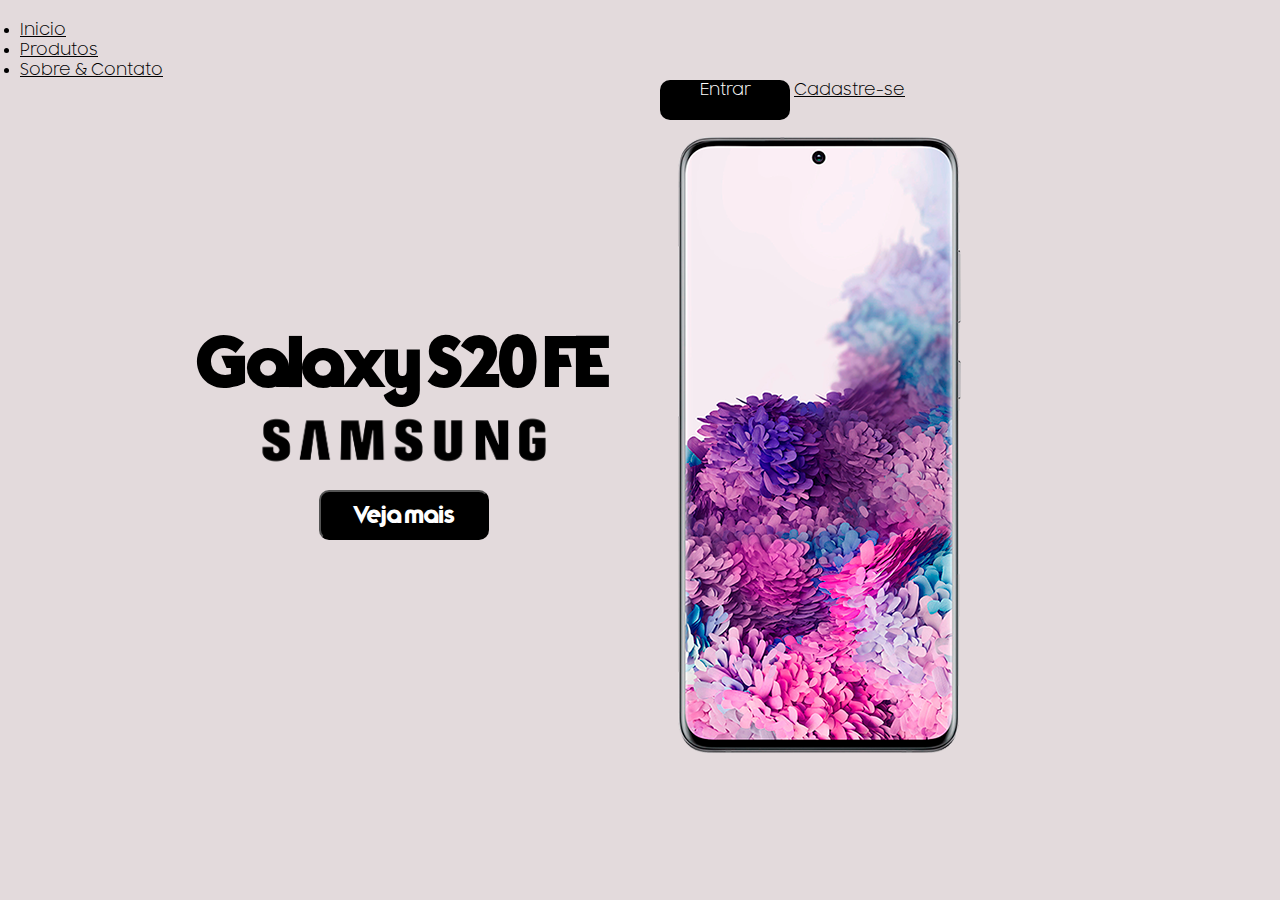
<file: index.html>
<!DOCTYPE html>
<html lang="pt-br">
<head>
	<meta charset="UTF-8">
	<meta name="viewport" content="width=device-width, initial-scale=1.0">
	<link rel="stylesheet" href="https://cdn.jsdelivr.net/npm/bootstrap@4.5.3/dist/css/bootstrap.min.css" integrity="sha384-TX8t27EcRE3e/ihU7zmQxVncDAy5uIKz4rEkgIXeMed4M0jlfIDPvg6uqKI2xXr2" crossorigin="anonymous">
	<link rel="stylesheet" href="interface.css">
	<script>
		function mostrar() {
			var x = document.getElementById("titulo_s20").style.display;
        	if (x == 'block') {
        		document.getElementById("titulo_s20").style.display = "none";
        		document.getElementById("ficha").style.display = "block";
        	}
        	else{
        		document.getElementById("titulo_s20").style.display = "block";
        		document.getElementById("ficha").style.display = "none";
        	}
        	div.classList.toggle('hide');
   		}
	</script>
	<title>Samsung S20 FE - Inicio</title>
</head>
<body id="index-body">
		<nav>
			<ul class="nav">
			  <li class="nav-item">
			    <a class="nav-link" href="index.html">Inicio</a>
			  </li>
			  <li class="nav-item">
			    <a class="nav-link" href="produtos.html">Produtos</a>
			  </li>
			  <li class="nav-item">
			    <a class="nav-link" href="sobre.html">Sobre & Contato</a>
			  </li>
			  <li class="nav-item login-iten">
			    <a class="nav-link btn" id="btn"  href="login.html">Entrar</a>
			  </li>
			  <li class="nav-item login-iten">
			    <a class="nav-link" href="cadastro.html">Cadastre-se</a>
			  </li>
			</ul>
		</nav>


	<main>
			<div id="titulo_s20">
				<h1>Galaxy S20 FE </h1>
				<img id="samsung" src="img/samsung.png" alt="">
				<button type="button" class="btn" id="btn-index" onclick="mostrar()">
					Veja mais
				</button>
			</div>
			<div id="ficha">
				<p>O Samsung Galaxy S20 é um smartphone Android com características inovadoras que o tornam uma excelente opção para qualquer tipo de utilização, representando um dos melhores dispositivos móveis já feitos. A tela de 6.2 polegadas coloca esse Samsung no topo de sua categoria. Além disso a resolução é das mais altas atualmente em circulação: 3200x1440 pixel. As funcionalidades oferecidas pelo Samsung Galaxy S20 são muitas e todas top de linha. Começando pelo LTE 4G que permite a transferência de dados e excelente navegação na internet, além de conectividade Wi-fi e GPS presente no aparelho. Tem também leitor multimídia, videoconferência, e bluetooth. Enfatizamos a excelente memória interna de 128 GB com a possibilidade de expansão.
				Câmera de 12 megapixel. A espessura de apenas 7.9 milímetros torna o Samsung Galaxy S20 um dos telefones mais finos que existem.</p>
				<button type="button" class="btn" id="btn-index" onclick="mostrar()">
					Voltar
				</button>
			</div>
		

		<img id="galaxy" src="img/my-galaxy-s20-plus.png" alt="">

	</main>



</body>
</html>
</file>
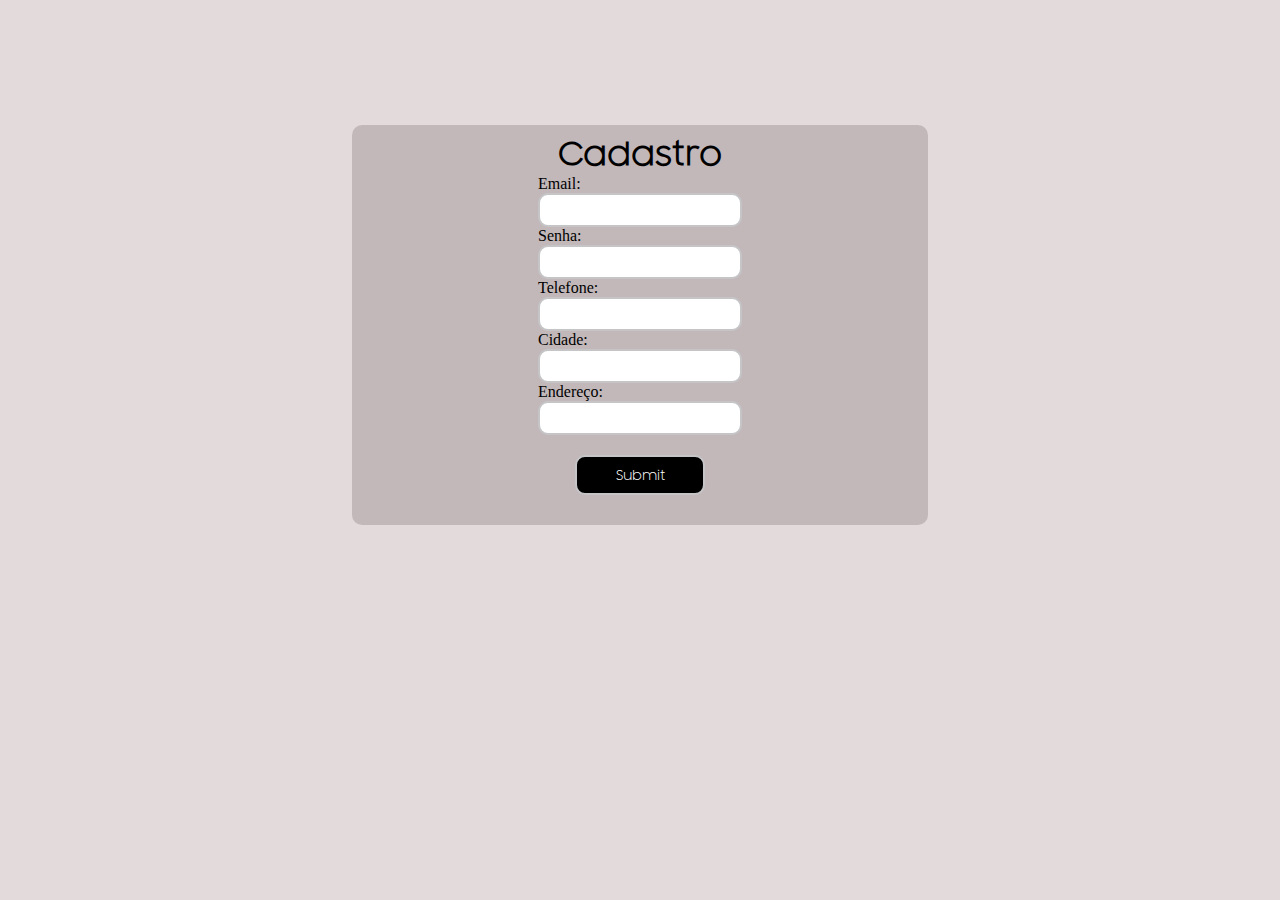
<file: cadastro.html>
<!DOCTYPE html>
<html lang="pt-br">
<head>
	<meta charset="UTF-8">
	<meta name="viewport" content="width=device-width, initial-scale=1.0">
	<link rel="stylesheet" href="https://cdn.jsdelivr.net/npm/bootstrap@4.5.3/dist/css/bootstrap.min.css" integrity="sha384-TX8t27EcRE3e/ihU7zmQxVncDAy5uIKz4rEkgIXeMed4M0jlfIDPvg6uqKI2xXr2" crossorigin="anonymous">
	<link rel="stylesheet" href="interface.css">
	<title>Cadastro</title>
</head>
<body>

	<main>
		<div id="container-login">

			<div class="form">
				<h1 id="title-login">Cadastro</h1>
				<form action="index.html" method="get" >
					<label for="fname">Email:</label><br>
			  		<input type="text" id="email" name="email"><br>
			  		<label for="lname">Senha:</label><br>
			  		<input type="password" id="pass" name="pass"><br>
			  		<label for="fname">Telefone:</label><br>
			  		<input type="text" id="tel" name="tel"><br>
			  		<label for="fname">Cidade:</label><br>
			  		<input type="text" id="city" name="city"><br>
			  		<label for="fname">Endereço:</label><br>
			  		<input type="text" id="end" name="end"><br>
			  		
			  		<input type="submit" id="btn-login" >
	 			</form>
			</div>
		</div>
	</main>



</body>
</html>
</file>
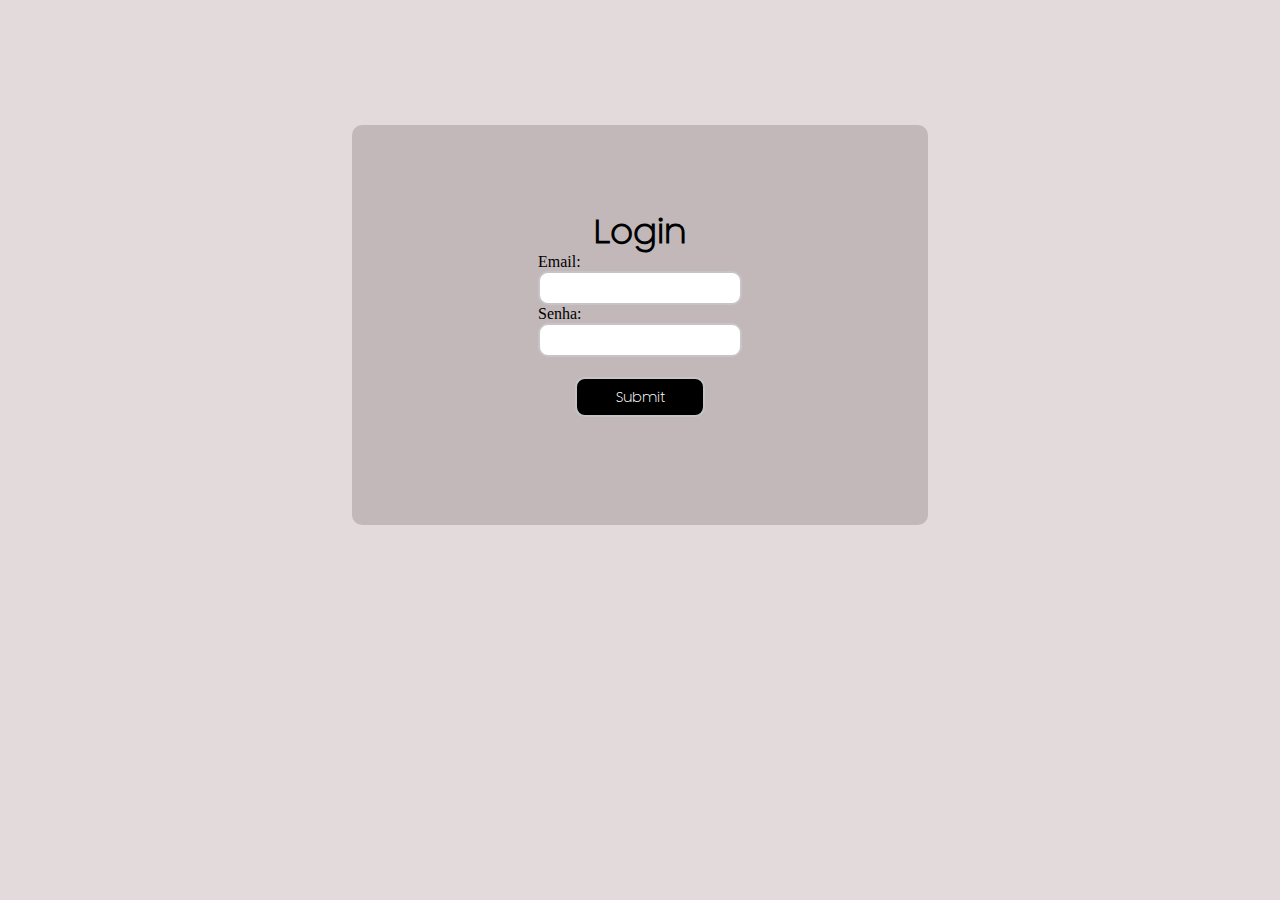
<file: login.html>
<!DOCTYPE html>
<html lang="pt-br">
<head>
	<meta charset="UTF-8">
	<meta name="viewport" content="width=device-width, initial-scale=1.0">
	<link rel="stylesheet" href="https://cdn.jsdelivr.net/npm/bootstrap@4.5.3/dist/css/bootstrap.min.css" integrity="sha384-TX8t27EcRE3e/ihU7zmQxVncDAy5uIKz4rEkgIXeMed4M0jlfIDPvg6uqKI2xXr2" crossorigin="anonymous">
	<link rel="stylesheet" href="interface.css">
	<title>Login</title>
</head>
<body id="login-body">

	<main>
		<div id="container-login">

			<div class="form">
				<h1 id="title-login">Login</h1>
				<form action="index.html" method="get" >
					<label for="fname">Email:</label><br>
			  		<input type="text" id="email" name="email"><br>
			  		<label for="lname">Senha:</label><br>
			  		<input type="password" id="pass" name="pass"><br>
			  		
			  		<input type="submit" id="btn-login" >
	 			</form>
			</div>
		</div>
	</main>



</body>
</html>
</file>
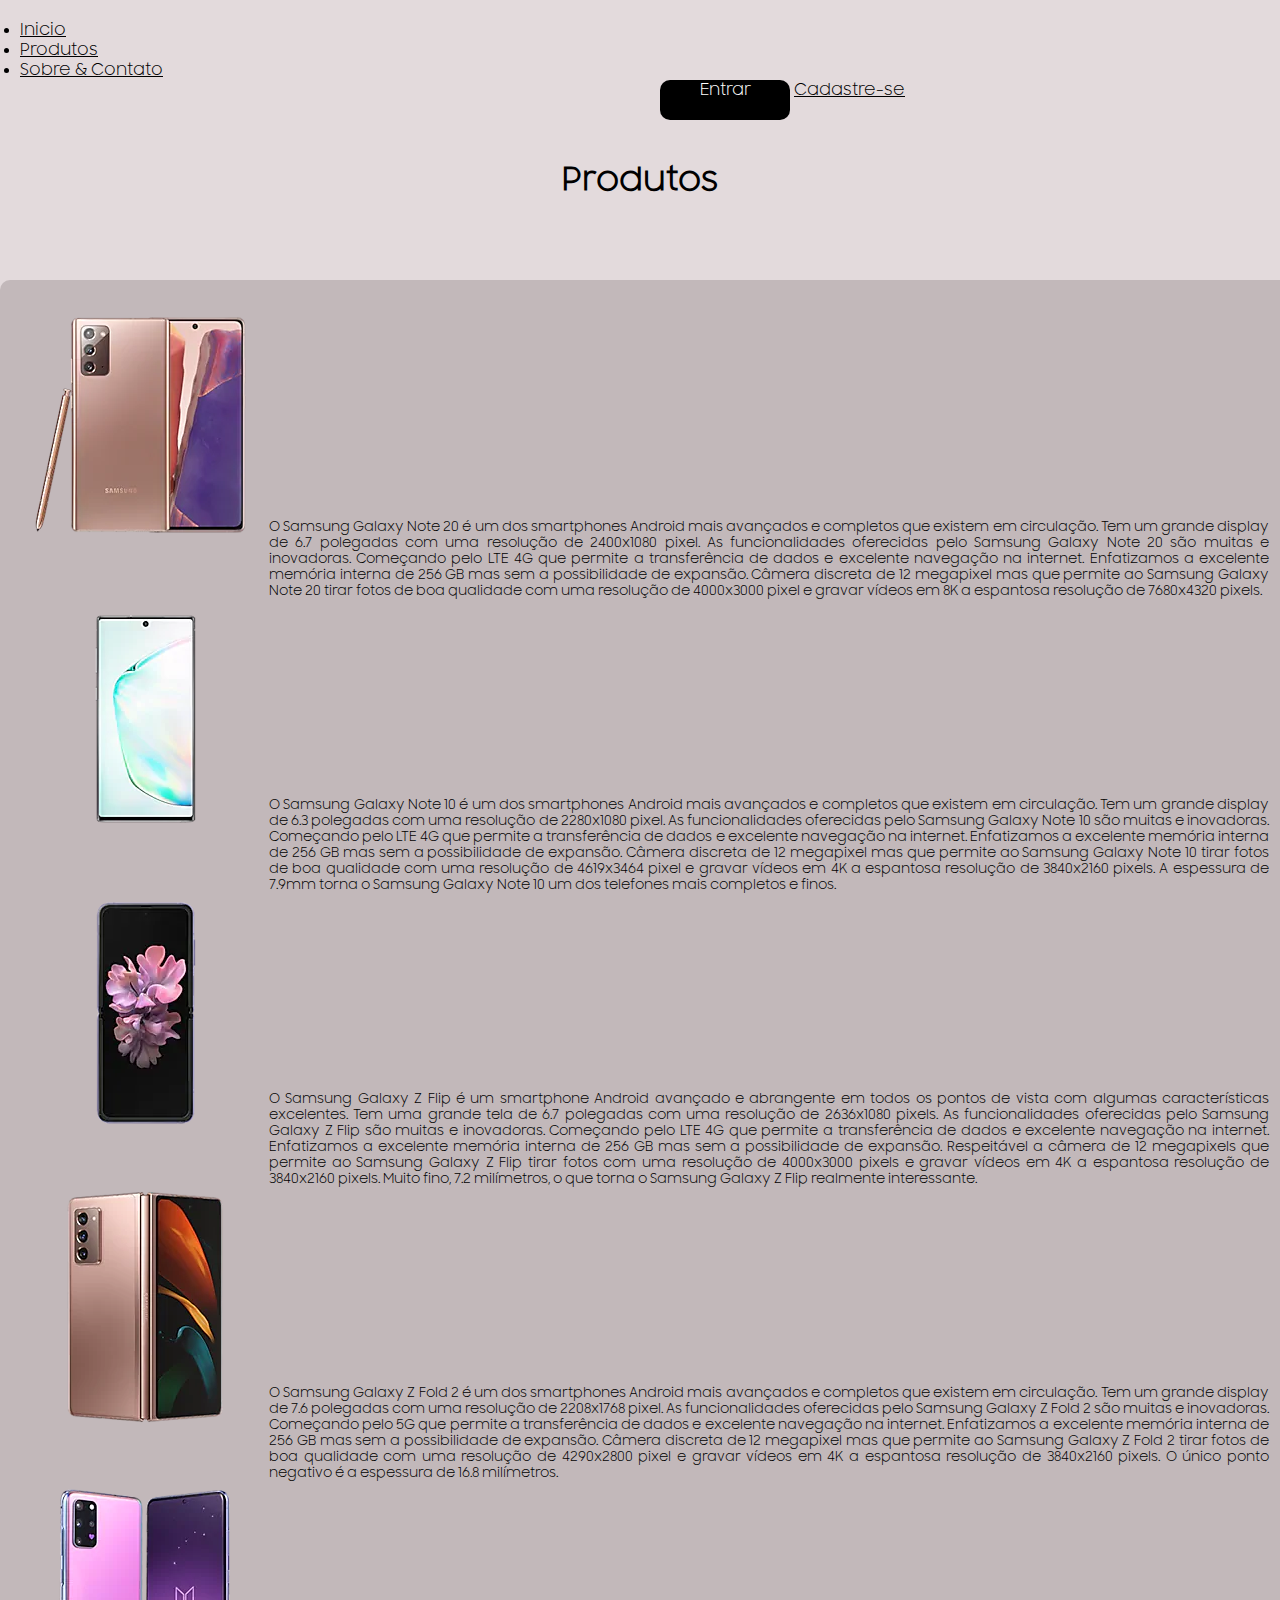
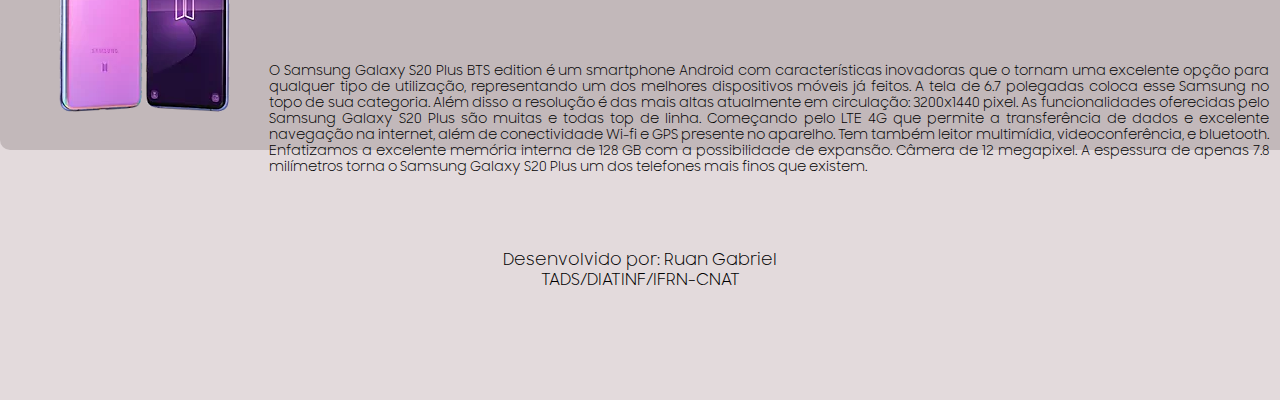
<file: produtos.html>
<!DOCTYPE html>
<html lang="pt-br">
<head>
	<meta charset="UTF-8">
	<meta name="viewport" content="width=device-width, initial-scale=1.0">
	<link rel="stylesheet" href="https://cdn.jsdelivr.net/npm/bootstrap@4.5.3/dist/css/bootstrap.min.css" integrity="sha384-TX8t27EcRE3e/ihU7zmQxVncDAy5uIKz4rEkgIXeMed4M0jlfIDPvg6uqKI2xXr2" crossorigin="anonymous">
	<link rel="stylesheet" href="interface.css">
	<title>Produtos Samsung</title>
</head>
<body>
		<nav>
			<ul class="nav">
			  <li class="nav-item">
			    <a class="nav-link" href="index.html">Inicio</a>
			  </li>
			  <li class="nav-item">
			    <a class="nav-link" href="produtos.html">Produtos</a>
			  </li>
			  <li class="nav-item">
			    <a class="nav-link" href="sobre.html">Sobre & Contato</a>
			  </li>
			  <li class="nav-item login-iten">
			    <a class="nav-link btn" id="btn"  href="login.html">Entrar</a>
			  </li>
			  <li class="nav-item login-iten">
			    <a class="nav-link" href="cadastro.html">Cadastre-se</a>
			  </li>
			</ul>
		</nav>
	<main>

		<h1 id="titulo">Produtos</h1>
		<div id="container">
			<div class="produtos">
				<div class="produto">
					<img src="img/my-galaxy-note20.webp" alt="Samsung Galaxy Note 20">
					<p id="descricao">O Samsung Galaxy Note 20 é um dos smartphones Android mais avançados e completos que existem em circulação. Tem um grande display de 6.7 polegadas com uma resolução de 2400x1080 pixel. As funcionalidades oferecidas pelo Samsung Galaxy Note 20 são muitas e inovadoras. Começando pelo LTE 4G que permite a transferência de dados e excelente navegação na internet. Enfatizamos a excelente memória interna de 256 GB mas sem a possibilidade de expansão.
					Câmera discreta de 12 megapixel mas que permite ao Samsung Galaxy Note 20 tirar fotos de boa qualidade com uma resolução de 4000x3000 pixel e gravar vídeos em 8K a espantosa resolução de 7680x4320 pixels.</p>
				</div>
				<div class="produto">
					<img src="img/my-galaxy-note10.webp" alt="Samsung Galaxy Note 10 ">
					<p id="descricao">O Samsung Galaxy Note 10 é um dos smartphones Android mais avançados e completos que existem em circulação. Tem um grande display de 6.3 polegadas com uma resolução de 2280x1080 pixel. As funcionalidades oferecidas pelo Samsung Galaxy Note 10 são muitas e inovadoras. Começando pelo LTE 4G que permite a transferência de dados e excelente navegação na internet. Enfatizamos a excelente memória interna de 256 GB mas sem a possibilidade de expansão.
					Câmera discreta de 12 megapixel mas que permite ao Samsung Galaxy Note 10 tirar fotos de boa qualidade com uma resolução de 4619x3464 pixel e gravar vídeos em 4K a espantosa resolução de 3840x2160 pixels. A espessura de 7.9mm torna o Samsung Galaxy Note 10 um dos telefones mais completos e finos.</p>
				</div>
				<div class="produto">
					<img src="img/my-galaxy-z-flip.webp" alt="Samsung Galaxy Z Flip">
					<p id="descricao">O Samsung Galaxy Z Flip é um smartphone Android avançado e abrangente em todos os pontos de vista com algumas características excelentes. Tem uma grande tela de 6.7 polegadas com uma resolução de 2636x1080 pixels. As funcionalidades oferecidas pelo Samsung Galaxy Z Flip são muitas e inovadoras. Começando pelo LTE 4G que permite a transferência de dados e excelente navegação na internet. Enfatizamos a excelente memória interna de 256 GB mas sem a possibilidade de expansão.
					Respeitável a câmera de 12 megapixels que permite ao Samsung Galaxy Z Flip tirar fotos com uma resolução de 4000x3000 pixels e gravar vídeos em 4K a espantosa resolução de 3840x2160 pixels. Muito fino, 7.2 milímetros, o que torna o Samsung Galaxy Z Flip realmente interessante.</p>
				</div>
				<div class="produto">
					<img src="img/my-galaxy-z-fold2.webp" alt="Samsung Galaxy Z Fold 2 ">
					<p id="descricao">O Samsung Galaxy Z Fold 2 é um dos smartphones Android mais avançados e completos que existem em circulação. Tem um grande display de 7.6 polegadas com uma resolução de 2208x1768 pixel. As funcionalidades oferecidas pelo Samsung Galaxy Z Fold 2 são muitas e inovadoras. Começando pelo 5G que permite a transferência de dados e excelente navegação na internet. Enfatizamos a excelente memória interna de 256 GB mas sem a possibilidade de expansão.
					Câmera discreta de 12 megapixel mas que permite ao Samsung Galaxy Z Fold 2 tirar fotos de boa qualidade com uma resolução de 4290x2800 pixel e gravar vídeos em 4K a espantosa resolução de 3840x2160 pixels. O único ponto negativo é a espessura de 16.8 milímetros.</p>	
				</div>
				<div class="produto">
					<img src="img/my-galaxy-s20-plus-g985-sm-.webp" alt="">
					<p id="descricao">O Samsung Galaxy S20 Plus BTS edition é um smartphone Android com características inovadoras que o tornam uma excelente opção para qualquer tipo de utilização, representando um dos melhores dispositivos móveis já feitos. A tela de 6.7 polegadas coloca esse Samsung no topo de sua categoria. Além disso a resolução é das mais altas atualmente em circulação: 3200x1440 pixel. As funcionalidades oferecidas pelo Samsung Galaxy S20 Plus são muitas e todas top de linha. Começando pelo LTE 4G que permite a transferência de dados e excelente navegação na internet, além de conectividade Wi-fi e GPS presente no aparelho. Tem também leitor multimídia, videoconferência, e bluetooth. Enfatizamos a excelente memória interna de 128 GB com a possibilidade de expansão.
					Câmera de 12 megapixel. A espessura de apenas 7.8 milímetros torna o Samsung Galaxy S20 Plus um dos telefones mais finos que existem.</p>
				</div>
			</div>			
		</div>	
			<footer id="footer-template">
		<p>Desenvolvido por: Ruan Gabriel</p>
		<p>TADS/DIATINF/IFRN-CNAT</p>
	</footer>

	</main>



</body>
</html>
</file>
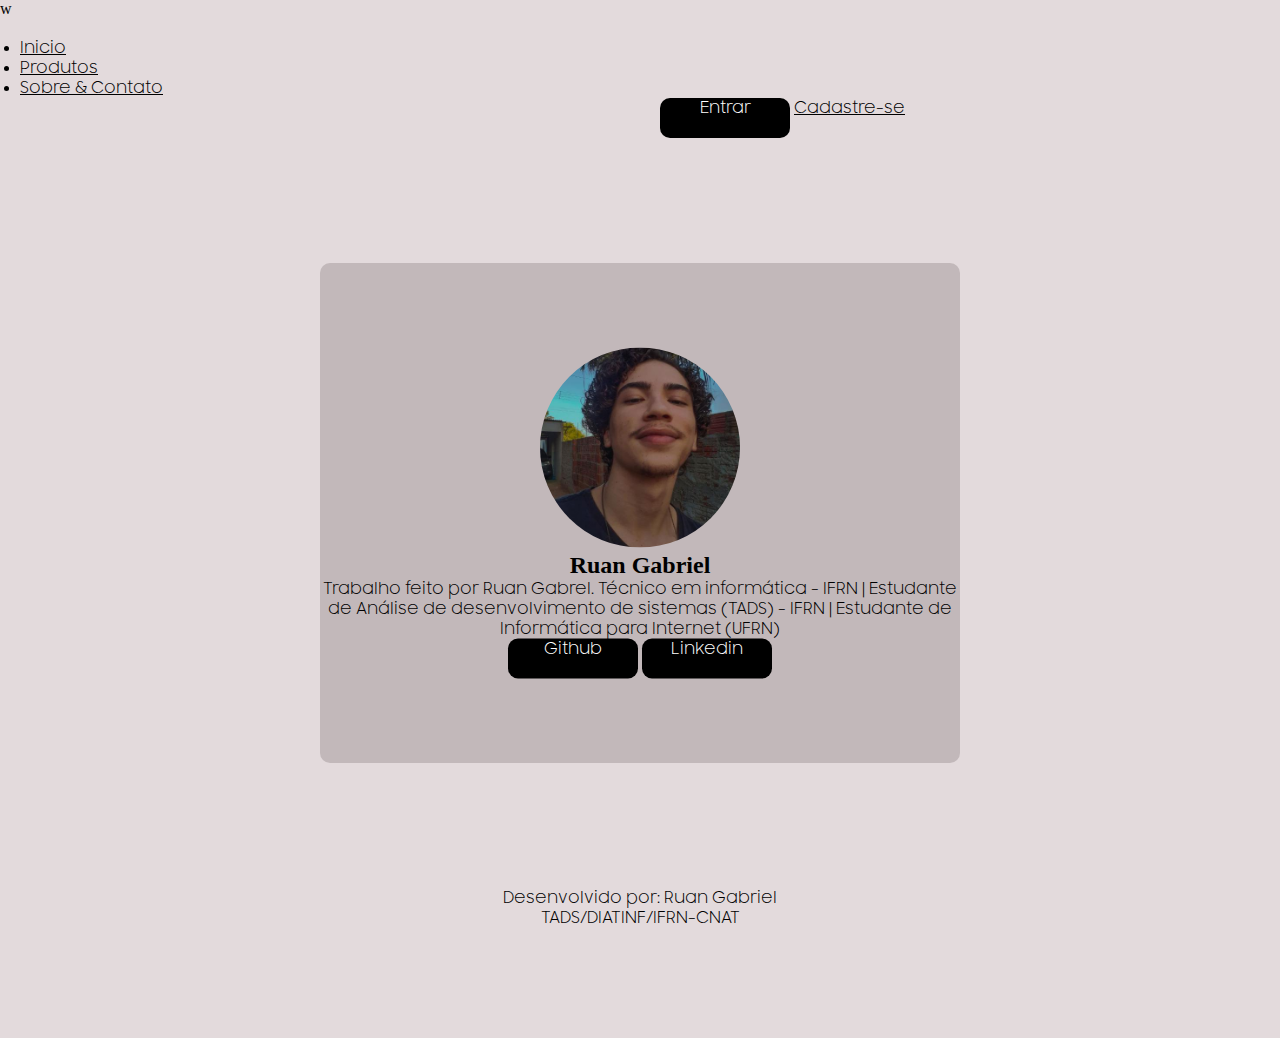
<file: sobre.html>
<!DOCTYPE html>
<html lang="pt-br">
<head>
	<meta charset="UTF-8">
	<meta name="viewport" content="width=device-width, initial-scale=1.0">
	<link rel="stylesheet" href="https://cdn.jsdelivr.net/npm/bootstrap@4.5.3/dist/css/bootstrap.min.css" integrity="sha384-TX8t27EcRE3e/ihU7zmQxVncDAy5uIKz4rEkgIXeMed4M0jlfIDPvg6uqKI2xXr2" crossorigin="anonymous">
	<link rel="stylesheet" href="interface.css">
	<script>
		function mostrar() {
			var x = document.getElementById("titulo_s20").style.display;
        	if (x == 'block') {
        		document.getElementById("titulo_s20").style.display = "none";
        		document.getElementById("ficha").style.display = "block";
        	}
        	else{
        		document.getElementById("titulo_s20").style.display = "block";
        		document.getElementById("ficha").style.display = "none";
        	}
        	div.classList.toggle('hide');
   		}
	</script>
	<title> Sobre & Contato</title>
</head>
<body id="body-sobre">
	w
		<nav>
			<ul class="nav">
			  <li class="nav-item">
			    <a class="nav-link" href="index.html">Inicio</a>
			  </li>
			  <li class="nav-item">
			    <a class="nav-link" href="produtos.html">Produtos</a>
			  </li>
			  <li class="nav-item">
			    <a class="nav-link" href="sobre.html">Sobre & Contato</a>
			  </li>
			  <li class="nav-item login-iten">
			    <a class="nav-link btn" id="btn"  href="login.html">Entrar</a>
			  </li>
			  <li class="nav-item login-iten">
			    <a class="nav-link" href="cadastro.html">Cadastre-se</a>
			  </li>
			</ul>
		</nav>


	<main>
		<div id="container-sobre">
			<figure>
				<img src="img/20200817_163117.jpg" id="profile-img" alt="">
				<figcaption>
					<h2>Ruan Gabriel</h2>
					<p>Trabalho feito por Ruan Gabrel. Técnico em informática - IFRN | Estudante de Análise de desenvolvimento de sistemas (TADS) - IFRN | Estudante de Informática para Internet (UFRN)</p>
					<a href="https://github.com/ruangab" class="btn btn-sobre" >Github</a>
					<a href="https://www.linkedin.com/in/ruan-gabriel-454028199/" class="btn btn-sobre">Linkedin</a>
				</figcaption>
				
			</figure>
			
		</div>

			<footer id="footer-template">
				<p>Desenvolvido por: Ruan Gabriel</p>
				<p>TADS/DIATINF/IFRN-CNAT</p>
			</footer>

	</main>


</body>
</html>
</file>
<file: interface.css>
@font-face {
	font-family:Typographica ;
	src: url('fonts/TypoGraphica_demo.otf');
}
@font-face {
	font-family:samsungsharpsans ;
	src: url('fonts/samsungsharpsans.woff');
}
*{
	margin: 0;
	padding: 0;
}
body{
	background-color:  #e3dadc;
	width: 100%;

	/*background-image: linear-gradient(to  left, #e3dadc , #9FA8DA);*/
}
#index-body{
	overflow-y: hidden; 
	overflow-x: hidden; 
}
#body-sobre{
	overflow-x: hidden; 
}

@keyframes move{
  0% {
     top: 10px; 
  }
  50%{
  	top: 20px;
  }
  100%{
  	 top: 10px;
  }
}
p{
	font-family: samsungsharpsans;
}
#galaxy {
	position: absolute;
	left: 47%;
	animation: 2.5s infinite move;
}
nav a{
	color: black;
	font-family: samsungsharpsans;
}
nav a:hover{
	color: blue;
	transition: .5s;
}
nav{
	margin-top: 20px;
	margin-left: 20px;
	width: 100%;
}
#titulo_s20{
	position: absolute;
	top: 35%;
	left: 15.5%;
	display: block;
}
#titulo_s20 h1{
	font-size: 70px;
	font-family: Typographica;
}
.btn{
	text-align: center;
	text-decoration: none;
	display: block;
	background-color: black;
	height: 40px;
	width: 130px;
	font-family: samsungsharpsans;
	color: white;
	border-radius: 10px;
	outline: 0;
}
.btn:hover{
	background-color: white;
	color: blue;
	transition: 0.5s;
}
#btn-index{
	margin: 20px auto;
	height: 50px;
	width: 170px;
	font-family: Typographica;
	font-size: 25px;
}
#samsung {
	width: 300px;
	height: 60px;
	margin: 0 auto;
	display: block;
}
#ficha{
	position:absolute;
	width: 600px;
	top: 22%;
	left: 5%;
	text-align: justify;
	display: none;
}
.produtos{
    display: flex;
    align-items: center;
	flex-direction: column;
	flex-wrap: wrap;
	justify-content: center;
}
.produto{
	display: inline-block;
	padding: 25px 25px 25px 25px;

}
#container{
	position: relative;
	background-color: #c2b8ba;
	margin: 100px auto;
	width: 1300px;
	border-radius: 10px;
}
#descricao{
	display: inline-block;
	position: relative;
	width: 80%;
	text-align: justify;
	top: 50px;
	font-size: 13px;
}
#titulo{
	text-align: center;
	margin: 40px 0 -20px 0 ;
	font-family: samsungsharpsans;
}
#btn-login{
	text-align: center;
	text-decoration: none;
	display: block;
	background-color: black;
	height: 40px;
	width: 130px;
	font-family: samsungsharpsans;
	color: white;
	border-radius: 10px;
	outline: 0;
	margin: 20px auto; 
}
.login-iten{
	display: inline-block;
	left: 50%;
	position: relative;
}
#container-login{
	position: relative;
	background-color: #c2b8ba;
	margin: 125px auto;
	width: 45%;
	height: 400px;
	border-radius: 10px;

}
#title-login{
	position: relative;
	font-family: samsungsharpsans;
}
#back-login{
	background-color: black;
}
.form{
	height: 100%;
    display: flex;
    align-items: center;
	flex-direction: column;
	flex-wrap: wrap;
	justify-content: center;

}
input{
	border: 2px #c5c5c7 solid;
	border-radius: 10px;
	width: 200px;
	height: 30px;
	text-decoration:none; 
	text-align: left;
}
input:focus{
	border: 2px #8d78f5 solid; 
	transition: .5s;
	outline: 0;
}
input:hover{
	border: 2px #8d78f5 solid; 
	transition: .5s;
}
#profile-img{
	position: relative;
	left: 50%;
 	transform: translateX(-50%);
 	border-radius: 100px;
	width: 200px;
	height: 200px;

}
#container-sobre{
	position: relative;
	background-color: #c2b8ba;
	margin: 125px auto;
	width: 50%;
	height: 500px;
	border-radius: 10px;
}
.btn-sobre{
	display: inline-block;
}
figure{
	position: relative;
	top: 50%;
	transform: translateY(-50%);
}
figcaption{
	text-align: center;
}
#footer-template{
	margin-top: 50px;
	text-align: center;
	bottom: 50;
	height: 150px;
	width: 100%;
}
</file>
